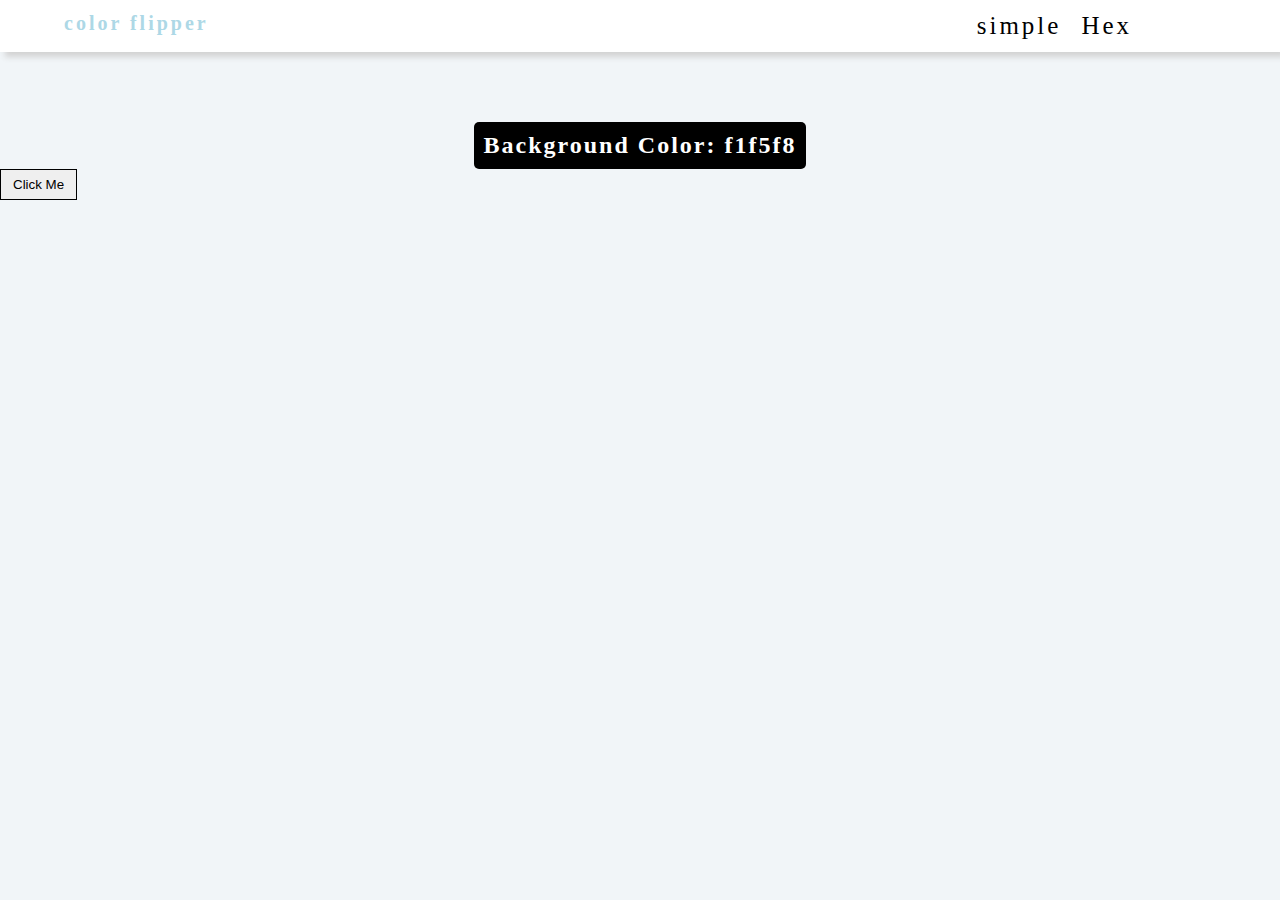
<file: index.html>
<!DOCTYPE html>
<html lang="en">
<head>
    <meta charset="UTF-8">
    <meta http-equiv="X-UA-Compatible" content="IE=edge">
    <meta name="viewport" content="width=device-width, initial-scale=1.0">
    <title>Document</title>
    <link href="https://cdn.jsdelivr.net/npm/bootstrap@5.0.2/dist/css/bootstrap.min.css" rel="stylesheet" integrity="sha384-EVSTQN3/azprG1Anm3QDgpJLIm9Nao0Yz1ztcQTwFspd3yD65VohhpuuCOmLASjC" crossorigin="anonymous">
    <link rel="stylesheet" href="index.css">
</head>
<body>
   <nav>
       <div class="nav-center">
           <h4>color flipper</h4>
           <ul class="nav-links">
               <li>
                   <a href="index.html">simple</a>
               </li>
               <li>
                <a href="hex.html">Hex</a>
            </li>
           </ul>
       </div>
   </nav>
   <main>
       <div class="container ">
           <div class="bg">
            <h2>Background Color: <span class="color">f1f5f8</span></h2>
           </div>
           <button class="btn btn-hero mx-auto" id="btn">Click Me</button>
       </div>
   </main>
   <script src="https://cdn.jsdelivr.net/npm/bootstrap@5.0.2/dist/js/bootstrap.bundle.min.js" integrity="sha384-MrcW6ZMFYlzcLA8Nl+NtUVF0sA7MsXsP1UyJoMp4YLEuNSfAP+JcXn/tWtIaxVXM" crossorigin="anonymous"></script>
    <script src="index.js"></script>
</body>
</html>
</file>
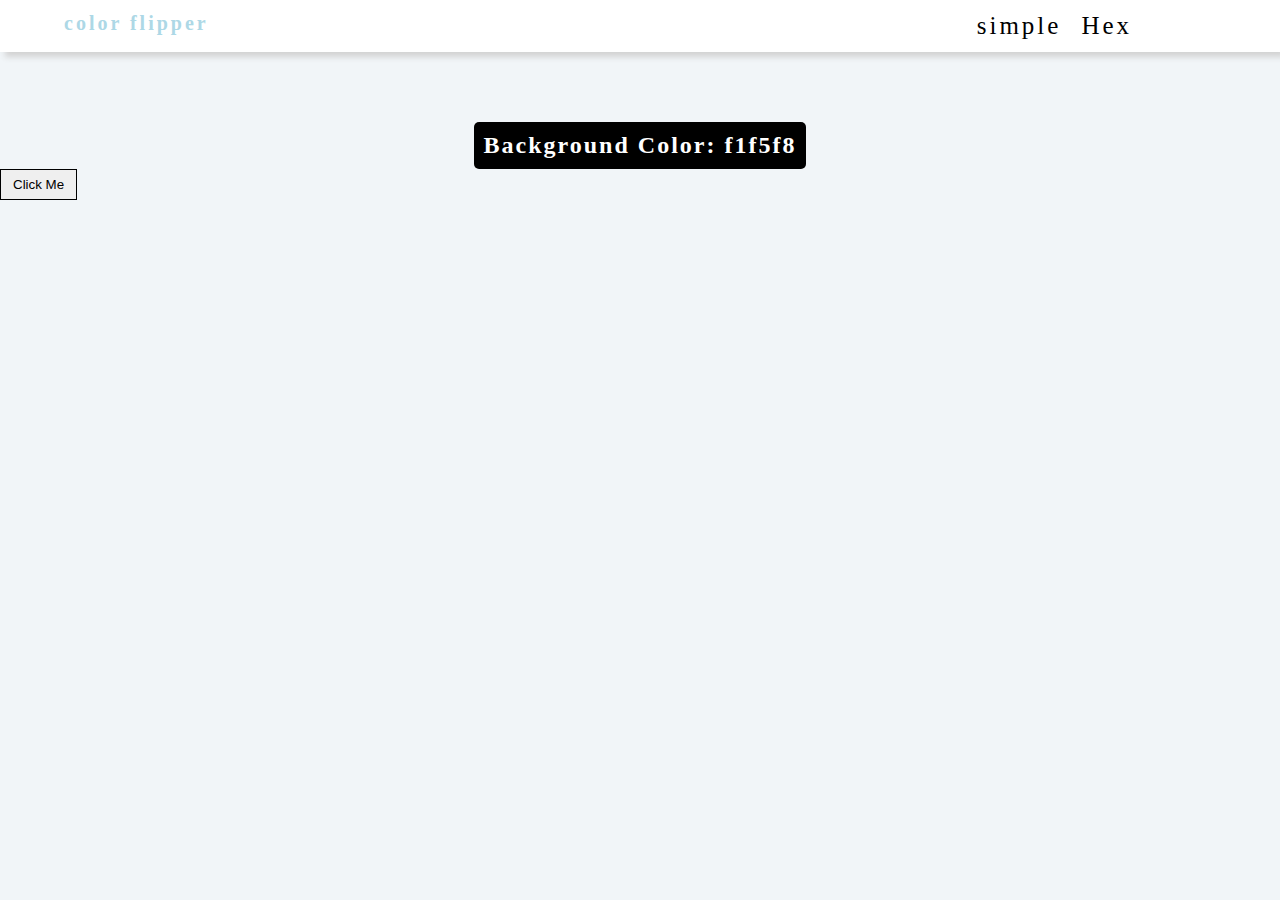
<file: hex.html>
<!DOCTYPE html>
<html lang="en">
<head>
    <meta charset="UTF-8">
    <meta http-equiv="X-UA-Compatible" content="IE=edge">
    <meta name="viewport" content="width=device-width, initial-scale=1.0">
    <title>hex</title>
    <link href="https://cdn.jsdelivr.net/npm/bootstrap@5.0.2/dist/css/bootstrap.min.css" rel="stylesheet" integrity="sha384-EVSTQN3/azprG1Anm3QDgpJLIm9Nao0Yz1ztcQTwFspd3yD65VohhpuuCOmLASjC" crossorigin="anonymous">
    <link rel="stylesheet" href="index.css">
</head>
<body>
    <nav>
        <div class="nav-center">
            <h4>color flipper</h4>
            <ul class="nav-links">
                <li>
                    <a href="index.html">simple</a>
                </li>
                <li>
                 <a href="hex.html">Hex</a>
             </li>
            </ul>
        </div>
    </nav>
    <main>
        <div class="container ">
            <div class="bg">
             <h2>Background Color: <span class="color">f1f5f8</span></h2>
            </div>
            <button class="btn btn-hero mx-auto" id="btn">Click Me</button>
        </div>
    </main>
    <script src="https://cdn.jsdelivr.net/npm/bootstrap@5.0.2/dist/js/bootstrap.bundle.min.js" integrity="sha384-MrcW6ZMFYlzcLA8Nl+NtUVF0sA7MsXsP1UyJoMp4YLEuNSfAP+JcXn/tWtIaxVXM" crossorigin="anonymous"></script>
    <script src="hex.js"></script>
</body>
</html>
</file>
<file: index.css>
*{
    margin:0;
    padding:0;
    box-sizing: border-box;
}
body{
    background-color: #f1f5f8;
    align-items: center;
}
.nav-center{
   background-color: #ffff;
   display: flex;
   flex-direction: row;
   padding: 12px 0;
   box-shadow: 5px 5px 6px lightgray;
}
.nav-center h4{
    margin-right: 60%;
    margin-left: 5%;
    font-size: 20px;
    color: lightblue;
    letter-spacing: 3px;
}
.nav-links{
    display: flex;
    flex-direction: row;
    list-style: none;
}
li:nth-child(1){
    margin-right: 20px;
}
.nav-links li a{
    text-decoration: none;
    font-size: 25px;
    letter-spacing: 3px;
    color: black;
}
li {
    text-decoration: none;
}
.container{
    margin-top: 70px;
    margin-left: 0%;
}
.bg{
    display: flex;
    justify-content: center;
    align-content: center;
    text-align: center;
    color: white;
    letter-spacing: 2px;
    border-radius: 5px;
}
.container h2{
    background-color: black;
    padding: 10px;
    border-radius: 5px;
}
#btn{
    padding:7px 12px;
    border: 1px solid black;
    display: flex;
    justify-content: center;
    align-content: center;
    
}
@media (max-width:425px) {
    .nav-center h4{
        margin-right: 5%;
        margin-left: 3%;
    }
    li:nth-child(1){
        margin-right: 10px;
    }
}
</file>
